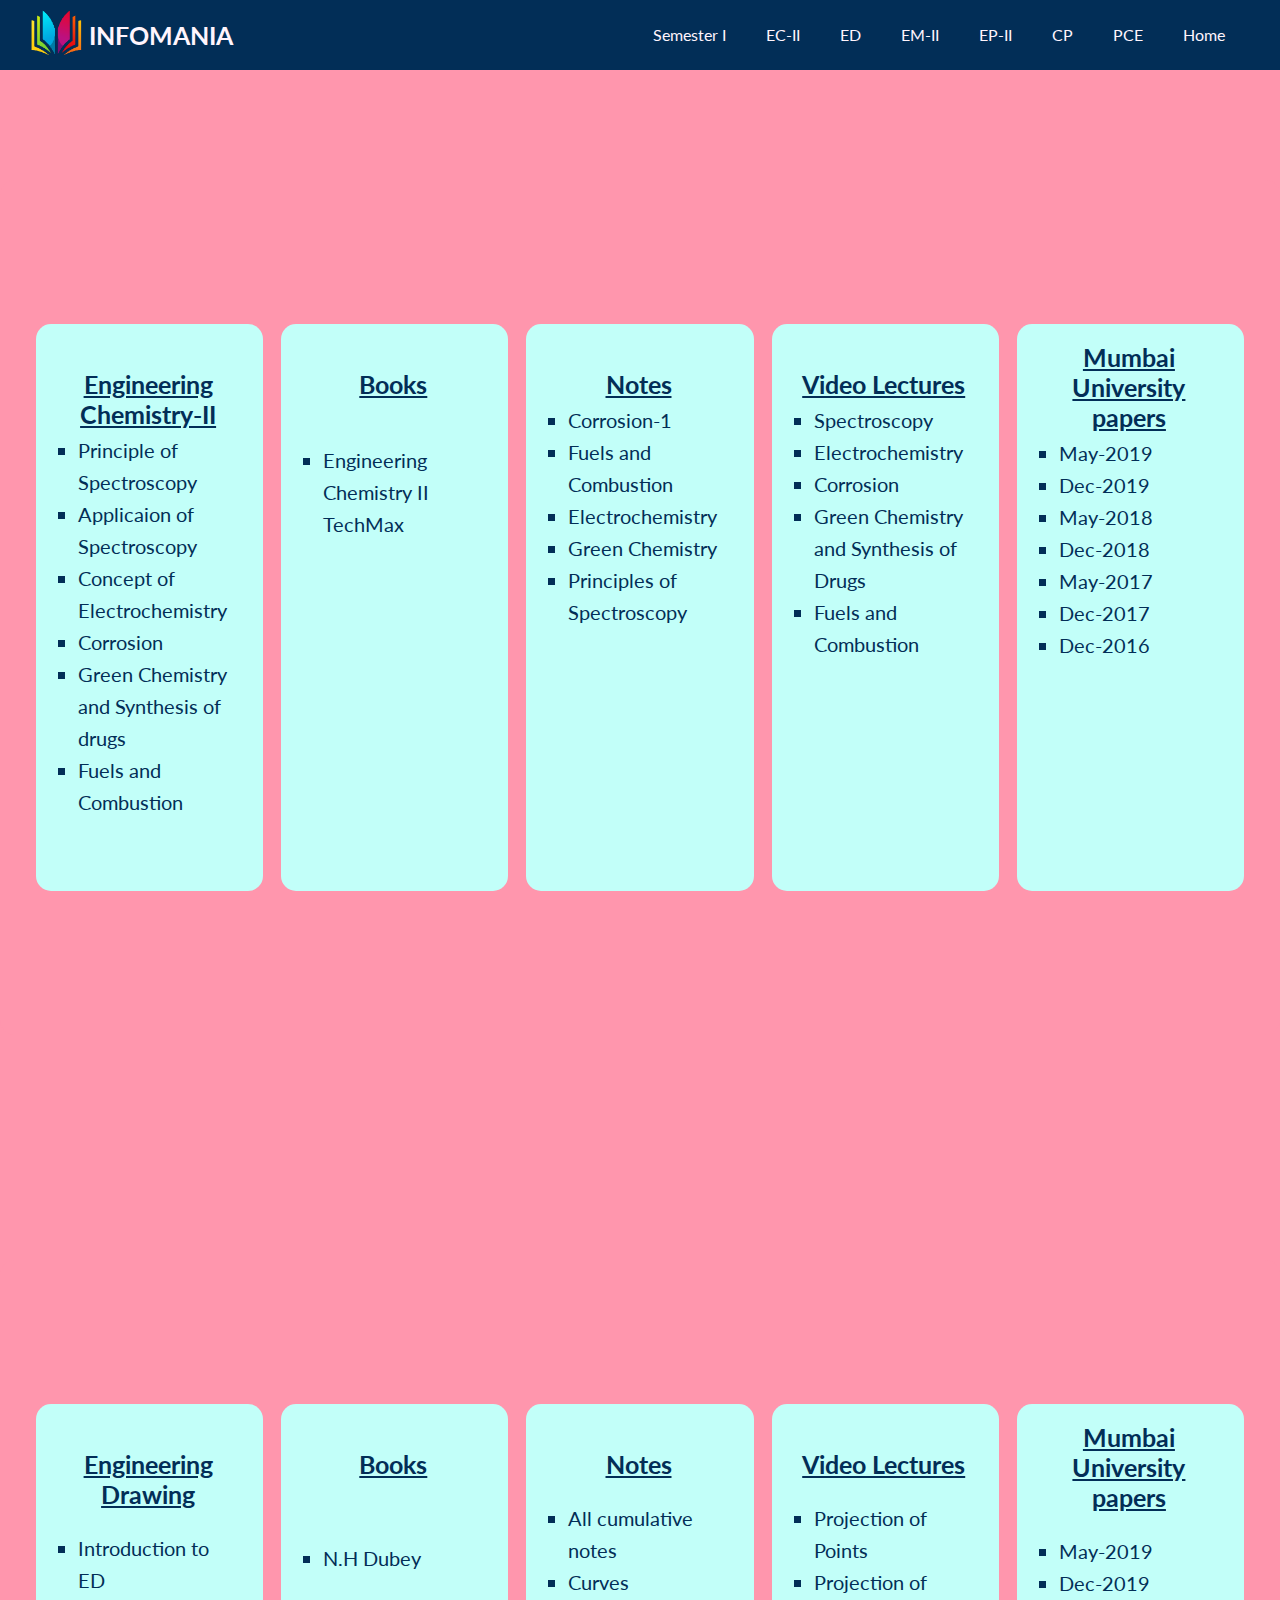
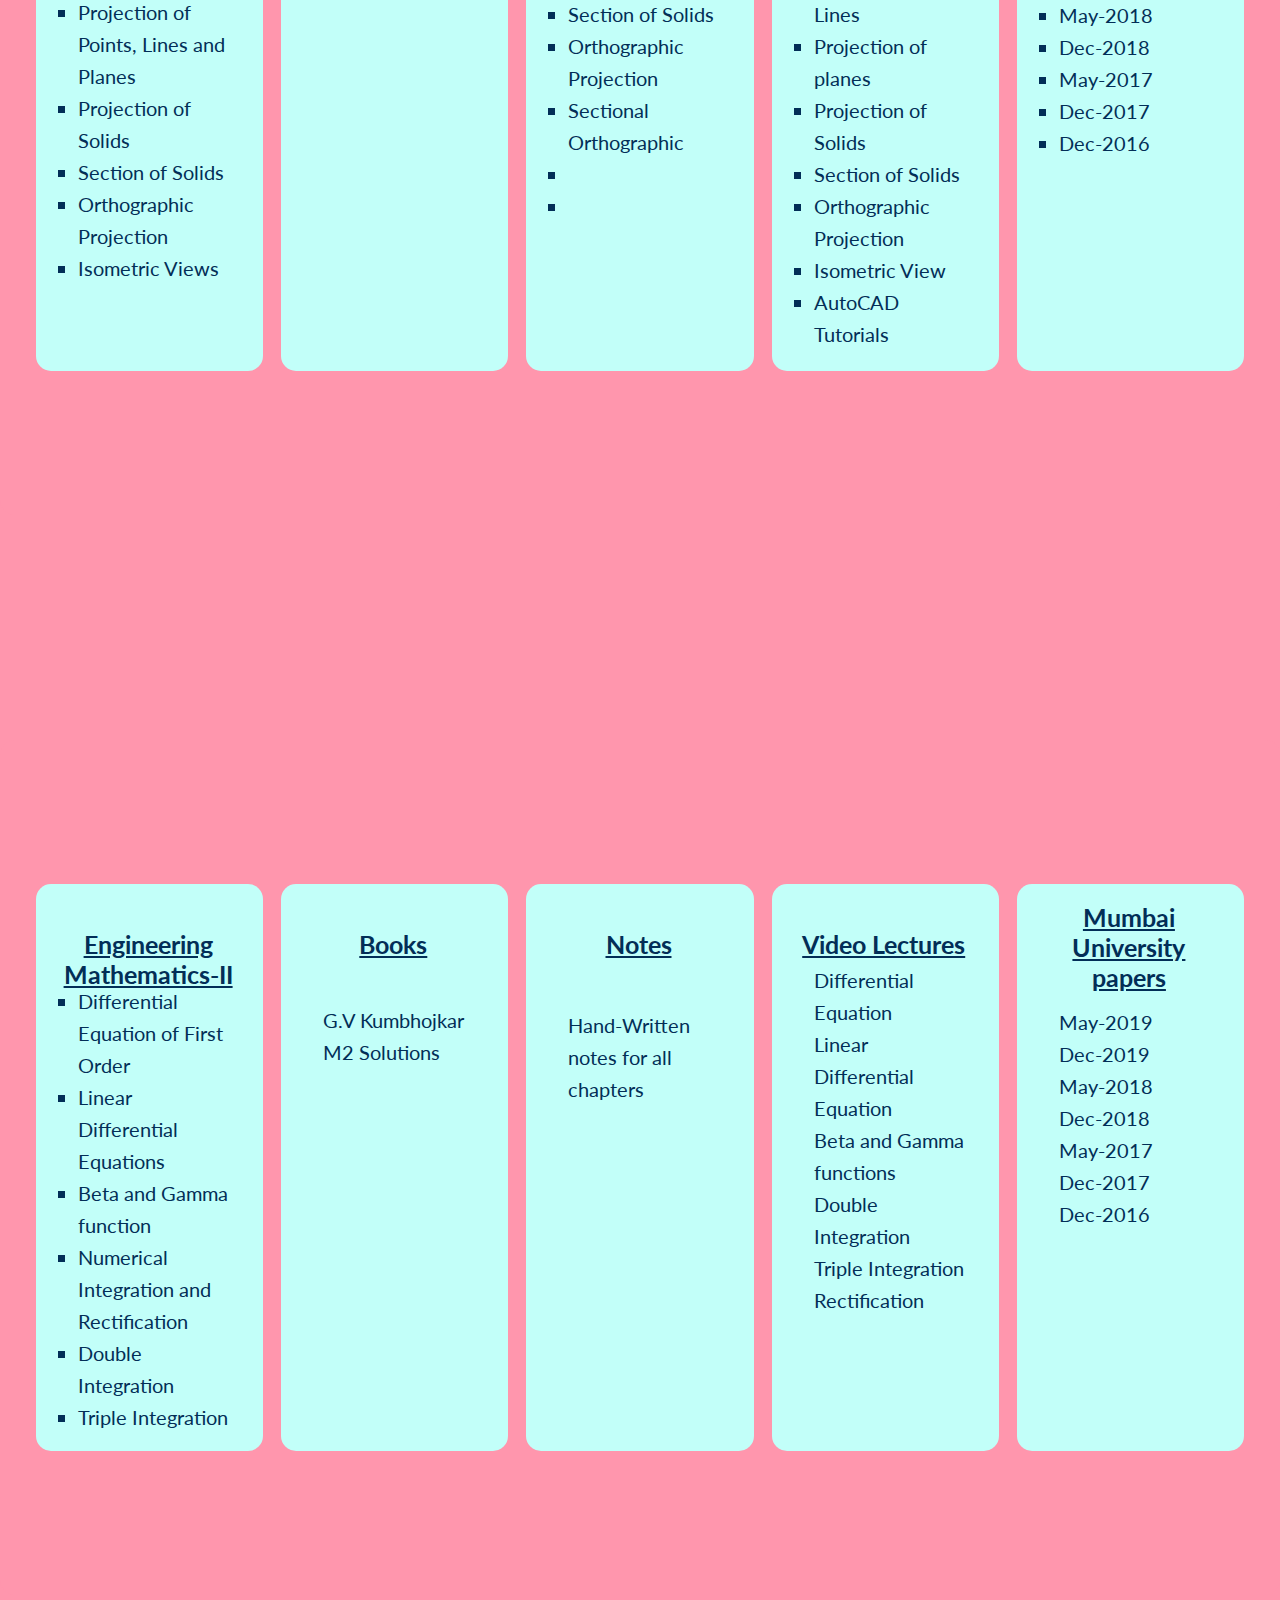
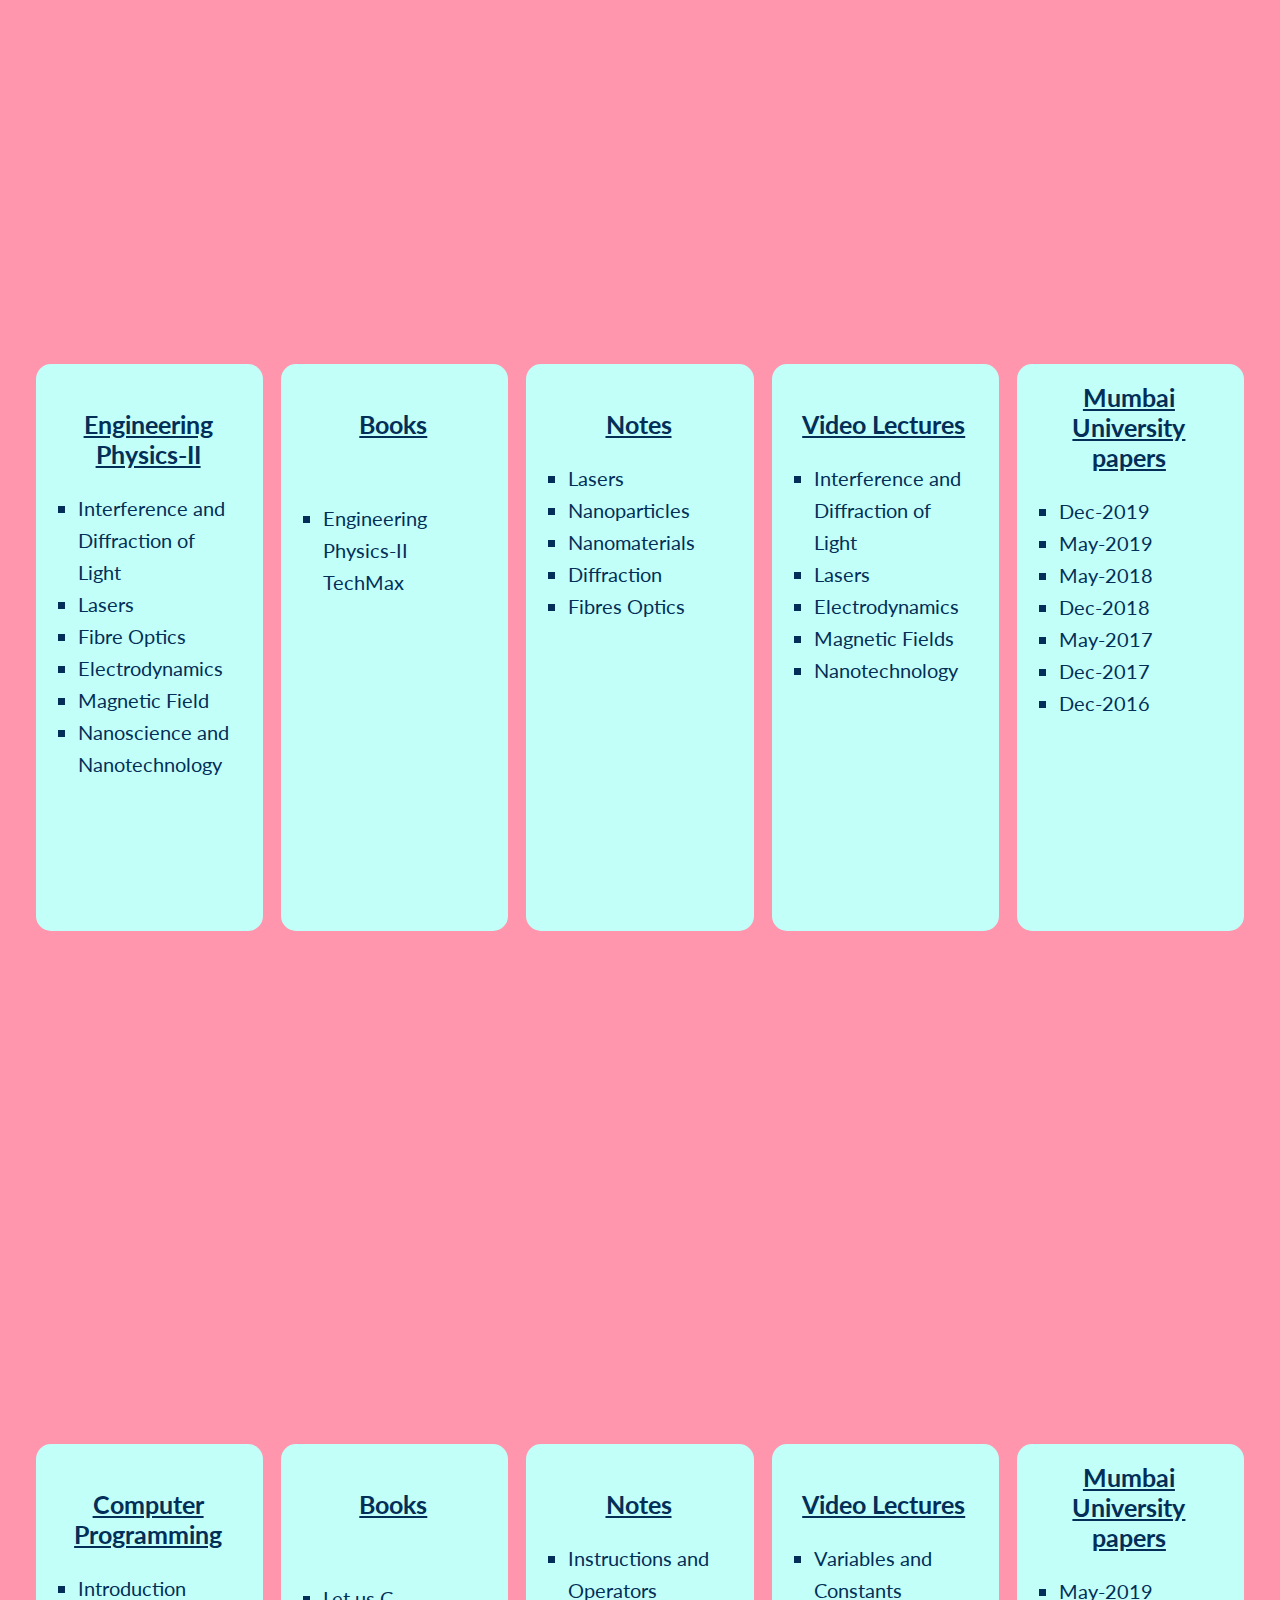
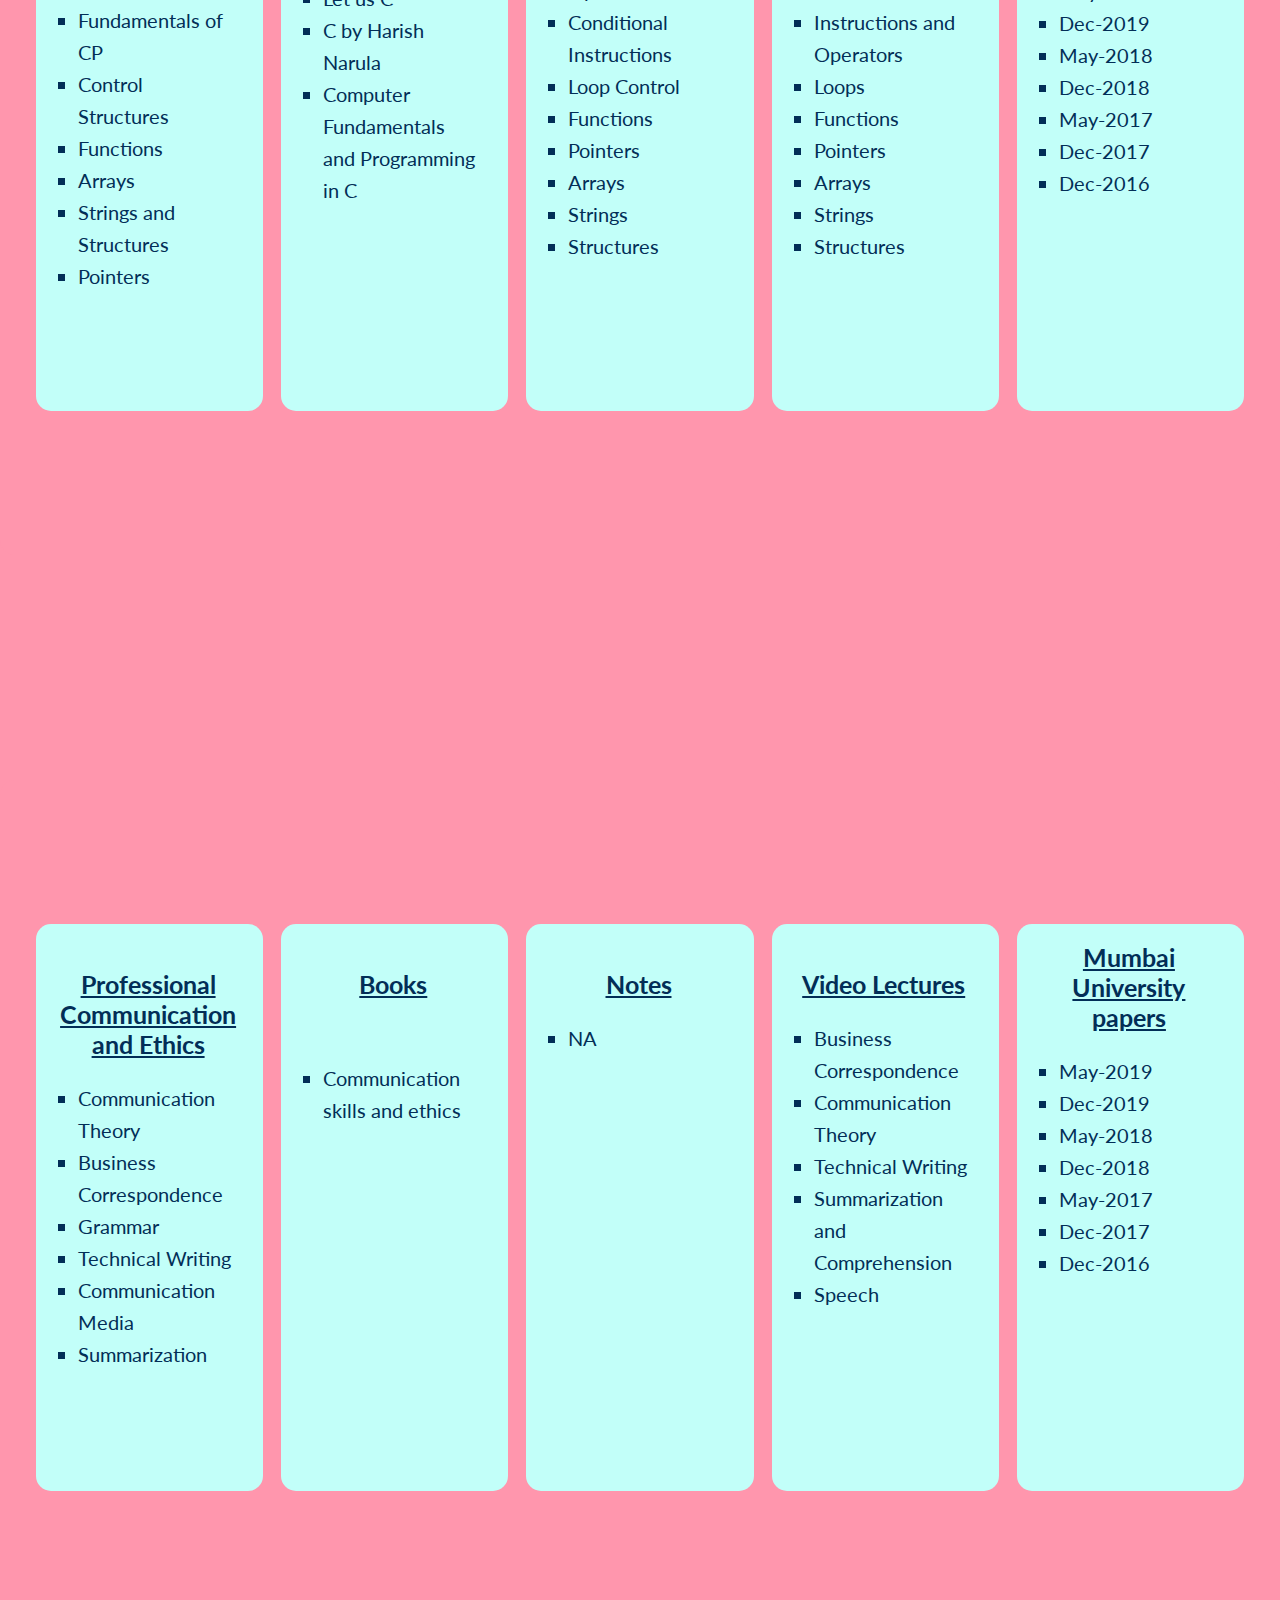
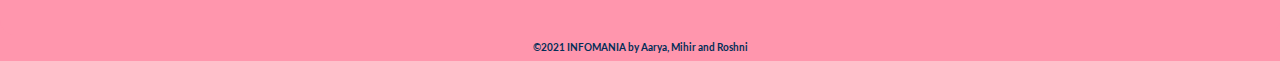
<file: sem-2.html>
<!DOCTYPE html>
<html lang="en">
<head>
    <meta charset="UTF-8">
    <meta http-equiv="X-UA-Compatible" content="IE=edge">
    <meta name="viewport" content="width=device-width, initial-scale=1.0">
    <link rel="stylesheet" href="style4.css">
    <title>sem-2</title>
</head>
<body>
      <!--Navbar-->
      <div class="navbar">
        <div class="container flex">
           
            <div class="logo">
                <img src="images/logo.png">
            </div>
               
                <h1 class="logo-name">INFOMANIA</h1>
            
            <nav>
                <ul>
                    <li><a href="sem-1.html">Semester I</a></li>
                    <li><a href="#ec-2">EC-II</a></li>
                    <li><a href="#ed">ED</a></li>
                    <li><a href="#em-2">EM-II</a></li>
                    <li><a href="#ep-2">EP-II</a></li>
                    <li><a href="#cp">CP</a></li>
                    <li><a href="#pce">PCE</a></li>
                    <li><a href="about.html">Home</a></li>
                   
        
                </ul>
            </nav>
        </div>
            </div>
            <section id="ec-2">
               

                    <div class="chapter">
                        <h1>Engineering Chemistry-II</h1>
                        <ul>
                            <li>Principle  of Spectroscopy</li>
                            <li>Applicaion of Spectroscopy</li>
                            <li>Concept of Electrochemistry</li>
                            <li>Corrosion</li>
                            <li>Green Chemistry and Synthesis of drugs</li>
                            <li>Fuels and Combustion</li>
                            
                        </ul>
                    </div>
                    <div class="books">
                        <h1>Books</h1>
                        <ul>
                            <li><a href="https://drive.google.com/file/d/1KHCcuKM5g9pqiqT1D98J_6bYbo6K76Sl/view?usp=sharing" target="_blank">Engineering Chemistry II TechMax</a></li>
                           
                        </ul>
                        
                    </div>
                    <div class="pdf-notes">
                        <h1>Notes</h1>
                        <ul>
                            <li><a href="https://drive.google.com/file/d/1jCfXufbCcqZGHHbd79YAQu9C3lzSVFKo/view?usp=sharing" target="_blank">Corrosion-1</a></li>
                            <li><a href="https://drive.google.com/file/d/1e3KldB9IGX4ZnXomc6ENw5JkUpVlmTj3/view?usp=sharing" target="_blank">Fuels and Combustion</a></li>
                            <li><a href="https://drive.google.com/file/d/1H3w-wRPuocqp2tYYkTvMKwb8DflySTV3/view?usp=sharing" target="_blank">Electrochemistry</a></li>
                            <li><a href="https://drive.google.com/file/d/19ufnUl6cmnrAkT1AHFp1CfO5C64CD1SG/view?usp=sharing" target=" _blank">Green Chemistry</a></li>
                            <li><a href="https://drive.google.com/file/d/1ns-08WL6zBtThnHkwDX4hvI6z2ziBCUG/view?usp=sharing" target="_blank">Principles of Spectroscopy</a></li>
                        </ul>
                        
                    </div>
                    <div class="yt-link">
                        <h1>Video Lectures</h1>
                        <ul>
                            <li><a href="https://www.youtube.com/playlist?list=PLLf6O8XdGj03ktP4MHmIV87pHZHBEUF6f" target="_blank">Spectroscopy</a></li>
                            <li><a href="https://youtube.com/playlist?list=PLLf6O8XdGj03pNhe069q3fHouzq64Vvsm" target="_blank">Electrochemistry</a></li>
                            <li><a href="https://www.youtube.com/playlist?list=PL0s3O6GgLL5e0zxcjYr9yu3K4Hn1GlxV_" target="_blank">Corrosion</a></li>
                            <li><a href="https://www.youtube.com/playlist?list=PL-aAskflKOZB1E11xokkpq28mPYAMfK0j" target="_blank">Green Chemistry and Synthesis of Drugs</a></li>
                            <li><a href="https://www.youtube.com/playlist?list=PLLf6O8XdGj00RTPIi8Gn0zXuaaZvcUDj4" target="_blank">Fuels and Combustion</a></li>
                            
                        </ul>
                    </div>
                    <div class="papers">
                        
                        <h1>Mumbai University papers</h1>
                        <ul>
                        <li><a href="https://drive.google.com/file/d/1Y0Kaz1qM3FVs19DnpXcZDbTOgNbravv8/view?usp=sharing" target="_blank">May-2019</a></li>
                        <li><a href="https://drive.google.com/file/d/17e-VRnmnt-2swU0rsza8AobUqsH_5SZ_/view?usp=sharing" target="_blank">Dec-2019</a></li>
                        <li><a href="https://drive.google.com/file/d/1JJx98dR5icZ9l3Trxr0ODOhnGJLWEl2u/view?usp=sharing"  target="_blank">May-2018</a></li>
                        <li><a href="https://drive.google.com/file/d/1V4WspYrGRhT0igCrjtQDj9tPelI2wZGe/view?usp=sharing" target="_blank">Dec-2018</a></li>
                        <li><a href="https://drive.google.com/file/d/1WuNEOSjBa4L-PNlyQHjAkcS6AXrqrffX/view?usp=sharing" target="_blank">May-2017</a></li>
                        <li><a href="https://drive.google.com/file/d/1Tr1WcGqHsjtmh7LIUh1MwC6wqtedr_yB/view?usp=sharing" target="_blank">Dec-2017</a></li>
                        <li><a href="https://drive.google.com/file/d/1dcsjm2j9iC2QA3eJgRiCCmPfHOGfqLeN/view?usp=sharing" target="_blank">Dec-2016</a></li>
                       </ul>
                    
                    </div>
                                        
                                        
                                </section>  
            
   
<section id="ed">
<div class="chapter">
    <h1>Engineering Drawing</h1>
    <ul>
        <li>Introduction to ED</li>
        <li>Projection of Points, Lines and Planes</li>
        <li>Projection of Solids</li>
        <li>Section of Solids</li>
        <li>Orthographic Projection</li>
        <li>Isometric Views</li>
      
    </ul>
</div>
<div class="books">
    <h1>Books</h1>
    <ul>
        <li><a href="https://drive.google.com/file/d/1XJxZrBccf88gi96aE534O91WvEW3778u/view?usp=sharing" target="_blank">N.H Dubey</a></li>
       
    </ul>
    
</div>
<div class="pdf-notes">
    <h1>Notes</h1>
    <ul>
        <li><a href="https://www.shaalaa.com/search-concept-notes/university-of-mumbai-be-computer-engineering-semester-2-fe-first-year_20?subjects=engineering-drawing_76" target="_blank">All cumulative notes</a></li>
        <li><a href="https://drive.google.com/file/d/1dLpB2eUoN0UqjUTHiuCe8yXnaJAtIe7y/view?usp=sharing" target="_blank">Curves</a></li>
        <li><a href="https://drive.google.com/file/d/1nq1w81rieSz0gH0TueLSjeGB3VFKveOr/view?usp=sharing" target="_blank">Section of Solids</a></li>
        <li><a href="https://drive.google.com/file/d/1l0HTwm_iO-7A1ZwRryDcUGCUyQQBgiaI/view?usp=sharing" target=" _blank">Orthographic Projection</a></li>
        <li><a href="https://drive.google.com/file/d/1l0HTwm_iO-7A1ZwRryDcUGCUyQQBgiaI/view?usp=sharing" target="_blank">Sectional Orthographic</a></li>
        <li><a href="#" target="_blank"></a></li>
        <li><a href="#" target="_blank"></a></li>
    </ul>
    
</div>
<div class="yt-link">
    <h1>Video Lectures</h1>
    <ul>
        <li><a href="https://www.youtube.com/watch?v=rp3swbAYZJU&list=PLDN15nk5uLiBDV2tAMDlR1snIX8WdTVYR&index=1" target="_blank"></a>Projection of Points</li>
        <li><a href="https://www.youtube.com/watch?v=r0ZSJfDL-Fo&list=PLDN15nk5uLiC9wFOTiDp8ekWAf40BwSct&index=1" target="_blank">Projection of Lines</a></li>
        <li><a href="https://www.youtube.com/watch?v=e25UM72eNkM&list=PLDN15nk5uLiBVR22X01vcnvVCuQIklXGx&index=1" target="_blank">Projection of planes</a></li>
        <li><a href="https://www.youtube.com/watch?v=f2KuSfj63UE&list=PLDN15nk5uLiA9qy-OWuoEYoXsu7lsSaE9&index=1" target="_blank">Projection of Solids</a></li>
        <li><a href="https://www.youtube.com/watch?v=AzFz8A5HgiQ&list=PLDN15nk5uLiBrAkdOhEvkmVPs2UtwfGao&index=1" target="_blank">Section of Solids</a></li>
        <li><a href="https://www.youtube.com/watch?v=j5nwO-JwVv4&list=PLDN15nk5uLiBpnIOK5r3KXdfFOVzGHJSt&index=1" target="_blank">Orthographic Projection</a></li>
        <li><a href="https://www.youtube.com/watch?v=viNCXvO9bzY&list=PLDN15nk5uLiCf-raL06kSCeqR8h61eYIC&index=1" target="_blank">Isometric View</a></li>
        <li><a href="https://www.youtube.com/watch?v=cmR9cfWJRUU&list=PLcH1MIEuSvoGaHGEI_BnQ5In4R_NNOghG" target="_blank">AutoCAD Tutorials</a></li>
    </ul>
</div>
<div class="papers">
    
    <h1>Mumbai University papers</h1>
    <ul>
    <li><a href="https://drive.google.com/file/d/1cWdd2QtqL2HmtgMyFD_nYP-DI97G6w6I/view?usp=sharing" target="_blank">May-2019</a></li>
    <li><a href="https://drive.google.com/file/d/1TcBxEmbzx-v4li4t7AuOAJDTjiEk6FKh/view?usp=sharing" target="_blank">Dec-2019</a></li>
    <li><a href="https://drive.google.com/file/d/1XcO1Pj56leiz6f6_3eNTUquhWoBczksh/view?usp=sharing"  target="_blank">May-2018</a></li>
    <li><a href="https://drive.google.com/file/d/1kUqn094EwlgXe4XXMeBwleq8RwFGi2zF/view?usp=sharing" target="_blank">Dec-2018</a></li>
    <li><a href="https://drive.google.com/file/d/1mw807FIo_kB5aDuqdZ7SeH5l9uA8yFQT/view?usp=sharing" target="_blank">May-2017</a></li>
    <li><a href="https://drive.google.com/file/d/1B7rCXmdADjy67NkAH8adM11xYr3UBPsU/view?usp=sharing" target="_blank">Dec-2017</a></li>
    <li><a href="https://drive.google.com/file/d/1u6Cm7s68Wbc-zOD-kwmPiOlMwASCgtAu/view?usp=sharing" target="_blank">Dec-2016</a></li>
   </ul>

</div>
                    
                    
            </section>
            <section id="em-2">
                <div class="chapter">
                    <h1>Engineering Mathematics-II</h1>
                    <ul>
                        <li>Differential Equation of First Order</li>
                        <li>Linear Differential Equations</li>
                        <li>Beta and Gamma function</li>
                        <li>Numerical Integration and Rectification</li>
                        <li>Double Integration
        
                        </li>
                        <li>Triple Integration</li>
                        
                    </ul>
                </div>
                <div class="books">
                    <h1>Books</h1>
                    <ul>
                        <li><a href="https://drive.google.com/file/d/1VO3tnM_0kOvY7oMv-wQyVC6SQaXC0rWz/view?usp=sharing" target="_blank">G.V Kumbhojkar</a></li>
                        <li><a href="https://drive.google.com/file/d/1gPzW-77ks4OdOBz5IFcXhFTHmSECZo7w/view?usp=sharing" target="_blank">M2 Solutions</a></li>
                    
                    
                </div>
                <div class="pdf-notes">
                    <h1>Notes</h1>
                    <ul>
                        <li><a href="https://drive.google.com/file/d/1MQUUuuCVD4y-cEmtNC0kU7NVIG7Y2wPh/view?usp=sharing" target="_blank">Hand-Written notes for all chapters</a></li>
                        
                </div>
                <div class="yt-link">
                    <h1>Video Lectures</h1>
                    <ul>
                        <li><a href="https://www.youtube.com/watch?v=JVcGtk_6Wa0&list=PLPIwNooIb9vhlcolIXCaw4RHCP-2KCUdp&index=1" target="_blank">Differential Equation</a></li>
                        <li><a href="https://www.youtube.com/watch?v=MGU5XnlPOXg&list=PLPIwNooIb9vhlcolIXCaw4RHCP-2KCUdp&index=13" target="_blank">Linear Differential Equation</a></li>
                        <li><a href="https://www.youtube.com/watch?v=mpdhon8xGNc&list=PLPIwNooIb9vhlcolIXCaw4RHCP-2KCUdp&index=33" target="_blank">Beta and Gamma functions</a></li>
                        <li><a href="https://www.youtube.com/watch?v=0001QJ2tJqs&list=PLPIwNooIb9vhlcolIXCaw4RHCP-2KCUdp&index=53" target="_blank">Double Integration</a></li>
                        <li><a href="https://www.youtube.com/watch?v=VmH3eaEohd4&list=PLPIwNooIb9vhlcolIXCaw4RHCP-2KCUdp&index=60" target="_blank">Triple Integration</a></li>
                        <li><a href="https://www.youtube.com/watch?v=mu3q8IZ6Ofg" target="_blank">Rectification</a></li>
                    </ul>
                </div>
                <div class="papers">
                    
                    <h1>Mumbai University papers</h1>
                    <ul>
                    <li><a href="https://drive.google.com/file/d/1tsx1eso1SyoH55pWo1M0UTY9Sq3fq_Yg/view?usp=sharing" target="_blank">May-2019</a></li>
                    <li><a href="https://drive.google.com/file/d/1U2VrQJh0_2lPS2ofclySMYKo8pgyHbw2/view?usp=sharing" target="_blank">Dec-2019</a></li>
                    <li><a href="https://drive.google.com/file/d/12YRPNQl_LpSHzYAidXdKPmuURtVxnamy/view?usp=sharing"  target="_blank">May-2018</a></li>
                    <li><a href="https://drive.google.com/file/d/1zhr7qIZzUP2UIJvq2daFdOkUWnj6U29b/view?usp=sharing" target="_blank">Dec-2018</a></li>
                    <li><a href="https://drive.google.com/file/d/1bDvLU3gCvICk44hVTCKDATUunpboWJ7o/view?usp=sharing" target="_blank">May-2017</a></li>
                    <li><a href="https://drive.google.com/file/d/1ClWp1ICnsTAAmQrFLu5KTr_prhkrR1lR/view?usp=sharing" target="_blank">Dec-2017</a></li>
                    <li><a href="https://drive.google.com/file/d/1sZ2aQMeJfP41SmA_z4yIw4uW4GL1E7T6/view?usp=sharing" target="_blank">Dec-2016</a></li>
                   </ul>
                
                </div>
                </section>
                <section id="ep-2">
                    <div class="chapter">
                        <h1>Engineering Physics-II</h1>
                        <ul>
                            <li>Interference and Diffraction of Light</li>
                            <li>Lasers</li>
                            <li>Fibre Optics</li>
                            <li>Electrodynamics</li>
                            <li>Magnetic Field</li>
                            <li>Nanoscience and Nanotechnology</li>
                            
                        </ul>
                    </div>
                    <div class="books">
                        <h1>Books</h1>
                        <ul>
                            <li><a href="https://drive.google.com/file/d/1TNNTCZZZp-qKJ-XHoqCBT-gzszxKITNZ/view?usp=sharing" target="_blank">Engineering Physics-II TechMax</a></li>
                            
                        
                    </div>
                    <div class="pdf-notes">
                        <h1>Notes</h1>
                        <ul>
                            <li><a href="https://drive.google.com/file/d/1oy4jn2c1TnMdyAhsb_Y3RZaslz_JgK6W/view?usp=sharing" target="_blank">Lasers</a></li>
                            <li><a href="https://drive.google.com/file/d/1s5w-OlOLSLfGFSU1bilPb5V05uWeefPr/view?usp=sharing" target="_blank">Nanoparticles</a></li>
                            <li><a href="https://drive.google.com/file/d/1n1jbTn-Z79PbDxFRWiei_xu7z2ZCvC1X/view?usp=sharing" target="_blank">Nanomaterials</a></li>
                            <li><a href="https://drive.google.com/file/d/1vpYu7VjGngPw6Hi5-AH8dFXh6I0NE2Ov/view?usp=sharing" target="_blank">Diffraction</a></li>
                            <li><a href="https://drive.google.com/file/d/1eKL4IVcwamWgrBoetC4Vv4I6wHXWQRnK/view?usp=sharing" target="_blank">Fibres Optics</a></li>
                           
                           
                        </ul>
                        
                    </div>
                    <div class="yt-link">
                        <h1>Video Lectures</h1>
                        <ul>
                            <li><a href="https://youtu.be/4eM07FwalU4" target="_blank">Interference and Diffraction of Light</a></li>
                            
                            <li><a href="https://www.youtube.com/playlist?list=PLkLVM2W-itbw-1nDSQnu9iJhGoHuFSrt8" target="_blank">Lasers</a></li>
                            <li><a href="https://www.youtube.com/watch?v=cWZSCK2UiZc" target="_blank">Electrodynamics</a></li>
                            <li><a href="https://www.youtube.com/watch?v=qe-IGC979YY" target="_blank">Magnetic Fields</a></li>
                            <li><a href="https://www.youtube.com/watch?v=yPpMpHx6v4g" target="_blank">Nanotechnology</a></li>
                        </ul>
                    </div>
                    <div class="papers">
                        
                        <h1>Mumbai University papers</h1>
                        <ul>
                            <li><a href="https://drive.google.com/file/d/1M95HIoOLeU-TdvM2UQKypGLhlaFc4N3D/view?usp=sharing" target="_blank">Dec-2019</a></li>
                        <li><a href="https://drive.google.com/file/d/1jXU1S5eBNrQzcFu0BLfa66gON4DOjY9z/view?usp=sharing" target="_blank">May-2019</a></li>
                        <li><a href="https://drive.google.com/file/d/1dWeCsrwdgtKHfsIg-HLt2PIkWupfwuZH/view?usp=sharing"  target="_blank">May-2018</a></li>
                        <li><a href="https://drive.google.com/file/d/1GJpWJwShPU0SSQQTOcSjfWbeD-l-kOfO/view?usp=sharing" target="_blank">Dec-2018</a></li>
                        <li><a href="https://drive.google.com/file/d/1OSnnDRipU-MQ0DjKYaRUmN2c7Qz6o607/view?usp=sharing" target="_blank">May-2017</a></li>
                        <li><a href="https://drive.google.com/file/d/1DqpUg8IX1ivtyicDx5WnHWmJPXxYiI9U/view?usp=sharing" target="_blank">Dec-2017</a></li>
                        <li><a href="https://drive.google.com/file/d/1Ld8T6lO_O58ZpjoAOD8W3oyWNrykxMxB/view?usp=sharing" target="_blank">Dec-2016</a></li>
                       </ul>
                    
                    </div>
                    </section>
                    <section id="cp">
                        <div class="chapter">
                            <h1>Computer Programming</h1>
                            <ul>
                                <li>Introduction</li>
                                <li>Fundamentals of CP</li>
                                <li>Control Structures</li>
                                <li>Functions</li>
                                <li>Arrays</li>
                                <li>Strings and Structures</li>
                                <li>Pointers</li>
                            </ul>
                        </div>
                        <div class="books">
                            <h1>Books</h1>
                            <ul>
                                <li><a href="https://drive.google.com/file/d/1qKSDQAJ5Ae0gr9aMW03fJWiXk7UgpUOe/view?usp=sharing" target="_blank">Let us C</a></li>
                                <li><a href="https://drive.google.com/file/d/1DpPtCA5qB8SVVO6mFL0ilkF0tqBZf232/view?usp=sharing" target="_blank">C by Harish Narula</a></li>
                                <li><a href="https://drive.google.com/file/d/1K8l6TtOoUoZtqmcIACaCBSrk1EEPYVGl/view?usp=sharing" target="_blank">Computer Fundamentals and Programming in C</a></li>
                            </ul>
                            
                        </div>
                        <div class="pdf-notes">
                            <h1>Notes</h1>
                            <ul>
                                <li><a href="https://drive.google.com/file/d/1tkmrPZNRJ0pxutUWkh4a74J3flT846yr/view?usp=sharing" target="_blank">Instructions and Operators</a></li>
                                <li><a href="https://drive.google.com/file/d/1xo0SmuS92fE1fRUlAfz5QqzqXTQND9-I/view?usp=sharing" target="_blank">Conditional Instructions</a></li>
                                <li><a href="https://drive.google.com/file/d/1hon0aPBEnwnzzsCvXUmftLDc2bmNoxmJ/view?usp=sharing" target="_blank">Loop Control </a></li>
                                <li><a href="https://drive.google.com/file/d/1IWQiE7sK4cMawAk3L372ZJ5Bx1QFS3UA/view?usp=sharing" target=" _blank">Functions</a></li>
                                <li><a href="https://drive.google.com/file/d/15MKN0_8ejgv6a34XnHBmCTTmi7VFYrQ4/view?usp=sharing" target="_blank">Pointers</a></li>
                                <li><a href="https://drive.google.com/file/d/12AFF0EopfZ-R3xsZVYPNRhcnmU7smTSM/view?usp=sharing" target="_blank">Arrays</a></li>
                                <li><a href="https://drive.google.com/file/d/16brSC96RpbqgwuC5OqlXXFQApbpZk7Ld/view?usp=sharing" target="_blank">Strings</a></li>
                                <li><a href="https://drive.google.com/file/d/1biS0-iGoAuK9jcBu8acwnQ0EUVsstw2z/view?usp=sharing" target="_blank">Structures</a></li>
                                
                            </ul>
        
                        </div>
                        <div class="yt-link">
                            <h1>Video Lectures</h1>
                            <ul>
                                <li><a href="https://youtu.be/ZSPZob_1TOk?t=1350" target="_blank">Variables and Constants</a></li>
                                <li><a href="https://youtu.be/ZSPZob_1TOk?t=5525" target="_blank">Instructions and Operators</a></li>
                                <li><a href="https://youtu.be/ZSPZob_1TOk?t=14119" target="_blank">Loops</a></li>
                                <li><a href="https://youtu.be/ZSPZob_1TOk?t=20359" target="_blank">Functions</a></li>
                                <li><a href="https://youtu.be/ZSPZob_1TOk?t=25615" target="_blank">Pointers</a></li>
                                <li><a href="https://youtu.be/ZSPZob_1TOk?t=30400" target="_blank">Arrays</a></li>
                                <li><a href="https://youtu.be/ZSPZob_1TOk?t=36874" target="_blank">Strings</a></li>
                                <li><a href="https://youtu.be/ZSPZob_1TOk?t=41381" target="_blank">Structures</a></li>
                            </ul>
                        </div>
                        <div class="papers">
                            
                            <h1>Mumbai University papers</h1>
                            <ul>
                            <li><a href="https://drive.google.com/file/d/1Y1sntlR0L4CPWDkAfVcH-VNBW-a_0x37/view?usp=sharing" target="_blank">May-2019</a></li>
                            <li><a href="https://drive.google.com/file/d/1hrMonEYpHotIv1pZEZAEktCiv73tcV0_/view?usp=sharing" target="_blank">Dec-2019</a></li>
                            <li><a href="https://drive.google.com/file/d/1agMbEvFMOv_F4v6x304zojYGNAUKrR-Z/view?usp=sharing"  target="_blank">May-2018</a></li>
                            <li><a href="https://drive.google.com/file/d/151M0vL30TgxsqE2AbiIWzA9vaz2hen2s/view?usp=sharing" target="_blank">Dec-2018</a></li>
                            <li><a href="https://drive.google.com/file/d/1uyWXzKUloqLMbjKC7C_whKe4IS5tePuv/view?usp=sharing" target="_blank">May-2017</a></li>
                            <li><a href="https://drive.google.com/file/d/1e6CS5I8zFbYJCGwMkDPNJE_AtvLkRbX2/view?usp=sharing" target="_blank">Dec-2017</a></li>
                            <li><a href="https://drive.google.com/file/d/1maoGwRdEjGAnJ6n33S2EtKYMXpMAviio/view?usp=sharing" target="_blank">Dec-2016</a></li>
                           </ul>
                        
                        </div>
                    </section>
                        <section id="pce">
                            <div class="chapter">
                                <h1>Professional Communication and Ethics</h1>
                                <ul>
                                    <li>Communication Theory</li>
                                    <li>Business Correspondence</li>
                                    <li>Grammar</li>
                                    <li>Technical Writing</li>
                                    <li>Communication Media</li>
                                    <li>Summarization</li>
                                
                                </ul>
                            </div>
                            <div class="books">
                                <h1>Books</h1>
                                <ul>
                                    <li><a href="https://drive.google.com/file/d/1fkdrUsTPhJXx0RyKmFBOXxiT52e6jmDl/view?usp=sharing" target="_blank">Communication skills and ethics</a></li>
                                    
                                </ul>
                                
                            </div>
                            <div class="pdf-notes">
                                <h1>Notes</h1>
                                <ul>
                                    <li>NA</li>
                                    
                                </ul>
                                
                            </div>
                            <div class="yt-link">
                                <h1>Video Lectures</h1>
                                <ul>
                                    <li><a href="https://www.youtube.com/watch?v=r3TRZyrkYmY" target="_blank">Business Correspondence</a></li>
                                    <li><a href="https://www.youtube.com/watch?v=BcrWfCPGha8" target="_blank">Communication Theory</a></li>
                                    <li><a href="https://youtu.be/DLZYfn7OwrE" target="_blank">Technical Writing</a></li>
                                    <li><a href="https://youtu.be/Z2OGUQ5A44Q" target="_blank">Summarization and Comprehension</a></li>
                                    <li><a href="https://youtu.be/d812a7qG9Kw" target="_blank">Speech</a></li>
                                    
                                </ul>
                            </div>
                            <div class="papers">
                                
                                <h1>Mumbai University papers</h1>
                                <ul>
                                <li><a href="https://drive.google.com/file/d/1ovF_C1Vqln4Lv8bLIZ9d7Seo8WCEhukj/view?usp=sharing" target="_blank">May-2019</a></li>
                                <li><a href="https://drive.google.com/file/d/1xh179EMKcfsPJu7sF9tROmspEOzjqnmI/view?usp=sharing" target="_blank">Dec-2019</a></li>
                                <li><a href="https://drive.google.com/file/d/1ozXY3dEabLyY0NU4JFTnlK4wOQbQZ512/view?usp=sharing"  target="_blank">May-2018</a></li>
                                <li><a href="https://drive.google.com/file/d/1SfjTghSNqDIgsUjW3BINHjWkCrhh_6or/view?usp=sharing" target="_blank">Dec-2018</a></li>
                                <li><a href="https://drive.google.com/file/d/1PGGUO6sZ8hDPV3SYMs_9njMZ0PjIOjLV/view?usp=sharing" target="_blank">May-2017</a></li>
                                <li><a href="https://drive.google.com/file/d/1ej9k7U_jQHbq4oeSPojST4NnkJodMPKG/view?usp=sharing" target="_blank">Dec-2017</a></li>
                                <li><a href="https://drive.google.com/file/d/1ej9k7U_jQHbq4oeSPojST4NnkJodMPKG/view?usp=sharing" target="_blank">Dec-2016</a></li>
                               </ul>
                            
                            </div>
                                                
                      
                                        </section> 
                                        <footer>
                                            <div class="footer">
                                         ©2021 INFOMANIA by Aarya, Mihir and Roshni
                                            </div>
                                          
                                        </footer>
                                        </body>           
                                            
                                    
</body>
</html>
</file>
<file: style4.css>
@import url('https://fonts.googleapis.com/css2?family=Lato&display=swap');
*{
    box-sizing: border-box;
    scroll-behavior: smooth;
    padding: 0;
    margin: 0;
                 /* border: solid red 2px;         */

}
body{
    font-family:'Lato',sans-serif;
     columns:#333; 
     line-height: 1.6em; 
     background-color: #FF96AD;  
   
}
ul{
    list-style-type:none ;
}
a{
    text-decoration: none;
    color:#333;
}
h1
{
    font-weight: 300;
    line-height: 1.2em;
      margin:0px auto;  
     margin-left:-3px; 

}
p{
     margin: 10px 0px; 
}
img{
    width: 100%;

}
.navbar{
     background-color:#022E57 ; 
    color: #FFF5FD;
    height:70px;
      position: fixed;  
    width:100%;
     z-index:40; 
     top:0;
}
.logo{
    height: 70px;
    width:70px;
    margin-left:2px;
    padding-right:2px;

}
.navbar ul{
    display: flex;
}
.navbar .flex{
    justify-content: space-between;
}
.navbar a{
    color: #FFF5FD;
    padding:15px;
    margin: 0 5px;
}
.navbar a:hover {
    border-bottom:2px #FFF5FD solid;
    border-radius: 5px;
}
.container{
    margin: auto 10px;
    margin-right:20px;
    overflow:none;
    padding: 0 10px;
    }
    .flex{
        display: flex;
        justify-content:center ;
        align-items: center;
        height: 100%;
    }
    ul{
        padding: 5px;
        margin-left:10px;
    }
   #ec-2{
       box-sizing: border-box;
       /* border: solid greenyellow 2px; */
       display: flex;
     background-color:#FF96AD;
     padding:15vh 3vh;
     border-radius: 15px;
     margin-top:20vh;
     height: 95vh;
     
   }

  
   
   #ec-2 div{
/* border:3px solid brown; */
margin:1vh;
padding:5vh 3vh;
border-radius: 15px;
background-color:#C2FFF9;
color: #022E57;
font-size: 20px;

   }
   .books,
   .chapter,
   .pdf-notes,
   .yt-link,
   .papers{
   width: 20%;
     margin:0 8px;
     line-height:1.6em;
      
   }
   h1{
       text-decoration:underline #022E57;
       text-align: center;
       font-weight:bolder;
       font-size:25px;
   }
.papers h1{
    padding:-2px;
    margin-top:-3vh ;
}
   
   a{
       color: #022E57;
   }
   #ec-2 a:hover{
       text-decoration:underline #022E57;
       background-color: antiquewhite;

   }
  #ec-2 ul{
       margin-top:0vh;
       list-style-type:square;
       text-align: left;
       padding-left:5px;
    
   }
   
.chapter ul{
    list-style-type:decimal ;
    margin-top:1vh;
    text-align:left;
}
.books ul{
    padding-top:5vh;
    /* margin-top:10vh; */
    text-align:left;
}
.pdf-notes ul{
    margin-top:5vh;
}
.papers ul{
    margin-top:1vh;
}
#ed{
    box-sizing: border-box;
    /* border: solid greenyellow 2px; */
    display: flex;
  background-color:#FF96AD;
  padding:15vh 3vh;
  border-radius: 15px;
  margin-top:25vh;
  height: 95vh;
  
}



#ed div{
/* border:3px solid brown; */
margin:1vh;
padding:5vh 3vh;
border-radius: 15px;
background-color:#C2FFF9;
color: #022E57;
font-size: 20px;

}
.books,
.chapter,
.pdf-notes,
.yt-link,
.papers{
width: 20%;
  margin:0 8px;
  line-height:1.6em;
   
}
h1{
    text-decoration:underline #022E57;
    text-align: center;
    font-weight:bolder;
    font-size:25px;
}
.papers h1{
 padding:-2px;
 margin-top:-3vh ;
}

a{
    color: #022E57;
}
#ed a:hover{
    text-decoration:underline #022E57;
    background-color: antiquewhite;

}
#ed ul{
    margin-top:2vh;
    margin-bottom:2vh;
    list-style-type:square;
    text-align: left;
    padding-left:5px;
 
}

.chapter ul{
 list-style-type:decimal ;
 margin-top:1vh;
 text-align:left;
}
.books ul{
 padding-top:5vh;
 /* margin-top:10vh; */
 text-align:left;
}
.pdf-notes ul{
 margin-top:5vh;
}
.papers ul{
 margin-top:1vh;
}
#em-2{
    box-sizing: border-box;
    /* border: solid greenyellow 2px; */
    display: flex;
  background-color:#FF96AD;
  padding:15vh 3vh;
  border-radius: 15px;
  margin-top:25vh;
  height: 95vh;
  
}



#em-2 div{
/* border:3px solid brown; */
margin:1vh;
padding:5vh 3vh;
border-radius: 15px;
background-color:#C2FFF9;
color: #022E57;
font-size: 20px;

}
.books,
.chapter,
.pdf-notes,
.yt-link,
.papers{
width: 20%;
  margin:0 8px;
  line-height:1.6em;
   
}
h1{
    text-decoration:underline #022E57;
    text-align: center;
    font-weight:bolder;
    font-size:25px;
}
.papers h1{
 padding:-2px;
 margin-top:-3vh ;
}

a{
    color: #022E57;
}
#em-2 a:hover{
    text-decoration:underline #022E57;
    background-color: antiquewhite;

}
#em ul{
    margin-top:2vh;
    margin-bottom:2vh;
    list-style-type:square;
    text-align: left;
    padding-left:5px;
}
#em-2 .chapter ul{
    margin-top:-1vh;
    list-style-type:square;
    text-align: left;
    padding-left:5px;
    /* border: springgreen solid 2px; */
 
}


.books ul{
 padding-top:5vh;
 /* margin-top:10vh; */
 text-align:left;
}
.pdf-notes ul{
 margin-top:5vh;
}
.papers ul{
 margin-top:1vh;
}

#ep-2{
    box-sizing: border-box;
    /* border: solid greenyellow 2px; */
    display: flex;
  background-color:#FF96AD;
  padding:15vh 3vh;
  border-radius: 15px;
  margin-top:25vh;
  height: 95vh;
  
}



#ep-2 div{
/* border:3px solid brown; */
margin:1vh;
padding:5vh 3vh;
border-radius: 15px;
background-color:#C2FFF9;
color: #022E57;
font-size: 20px;

}
.books,
.chapter,
.pdf-notes,
.yt-link,
.papers{
width: 20%;
  margin:0 8px;
  line-height:1.6em;
   
}
h1{
    text-decoration:underline #022E57;
    text-align: center;
    font-weight:bolder;
    font-size:25px;
}
.papers h1{
 padding:-2px;
 margin-top:-3vh ;
}

a{
    color: #022E57;
}
#ep-2 a:hover{
    text-decoration:underline #022E57;
    background-color: antiquewhite;

}
#ep-2 ul{
    margin-top:2vh;
    margin-bottom:2vh;
    list-style-type:square;
    text-align: left;
    padding-left:5px;
 
}

.chapter ul{
 list-style-type:decimal ;
 margin-top:1vh;
 text-align:left;
}
.books ul{
 padding-top:5vh;
 /* margin-top:10vh; */
 text-align:left;
}
.pdf-notes ul{
 margin-top:5vh;
}
.papers ul{
 margin-top:1vh;
}

#cp{
    box-sizing: border-box;
    /* border: solid greenyellow 2px; */
    display: flex;
  background-color:#FF96AD;
  padding:15vh 3vh;
  border-radius: 15px;
  margin-top:25vh;
  height: 95vh;
  
}



#cp div{
/* border:3px solid brown; */
margin:1vh;
padding:5vh 3vh;
border-radius: 15px;
background-color:#C2FFF9;
color: #022E57;
font-size: 20px;

}
.books,
.chapter,
.pdf-notes,
.yt-link,
.papers{
width: 20%;
  margin:0 8px;
  line-height:1.6em;
   
}
h1{
    text-decoration:underline #022E57;
    text-align: center;
    font-weight:bolder;
    font-size:25px;
}
.papers h1{
 padding:-2px;
 margin-top:-3vh ;
}

a{
    color: #022E57;
}
#cp a:hover{
    text-decoration:underline #022E57;
    background-color: antiquewhite;

}
#cp ul{
    margin-top:2vh;
    margin-bottom:2vh;
    list-style-type:square;
    text-align: left;
    padding-left:5px;
 
}

.chapter ul{
 list-style-type:decimal ;
 margin-top:1vh;
 text-align:left;
}
.books ul{
 padding-top:5vh;
 /* margin-top:10vh; */
 text-align:left;
}
.pdf-notes ul{
 margin-top:5vh;
}
.papers ul{
 margin-top:1vh;
}
#pce{
    box-sizing: border-box;
    /* border: solid greenyellow 2px; */
    display: flex;
  background-color:#FF96AD;
  padding:15vh 3vh;
  border-radius: 15px;
  margin-top:25vh;
  height: 95vh;
  
}



#pce div{
/* border:3px solid brown; */
margin:1vh;
padding:5vh 3vh;
border-radius: 15px;
background-color:#C2FFF9;
color: #022E57;
font-size: 20px;

}
.books,
.chapter,
.pdf-notes,
.yt-link,
.papers{
width: 20%;
  margin:0 8px;
  line-height:1.6em;
   
}
h1{
    text-decoration:underline #022E57;
    text-align: center;
    font-weight:bolder;
    font-size:25px;
}
.papers h1{
 padding:-2px;
 margin-top:-3vh ;
}

a{
    color: #022E57;
}
#pce a:hover{
    text-decoration:underline #022E57;
    background-color: antiquewhite;

}
#pce ul{
    margin-top:2vh;
    margin-bottom:2vh;
    list-style-type:square;
    text-align: left;
    padding-left:5px;
 
}


.chapter ul{
 list-style-type:decimal ;
 margin-top:1vh;
 text-align:left;
}
.books ul{
 padding-top:5vh;
 /* margin-top:10vh; */
 text-align:left;
}
.pdf-notes ul{
 margin-top:5vh;
}
.papers ul{
 margin-top:1vh;
}
.footer{
    text-align: center;
    color:#022E57;
    font-size:10px;
    font-weight: bold;
    
}
</file>
